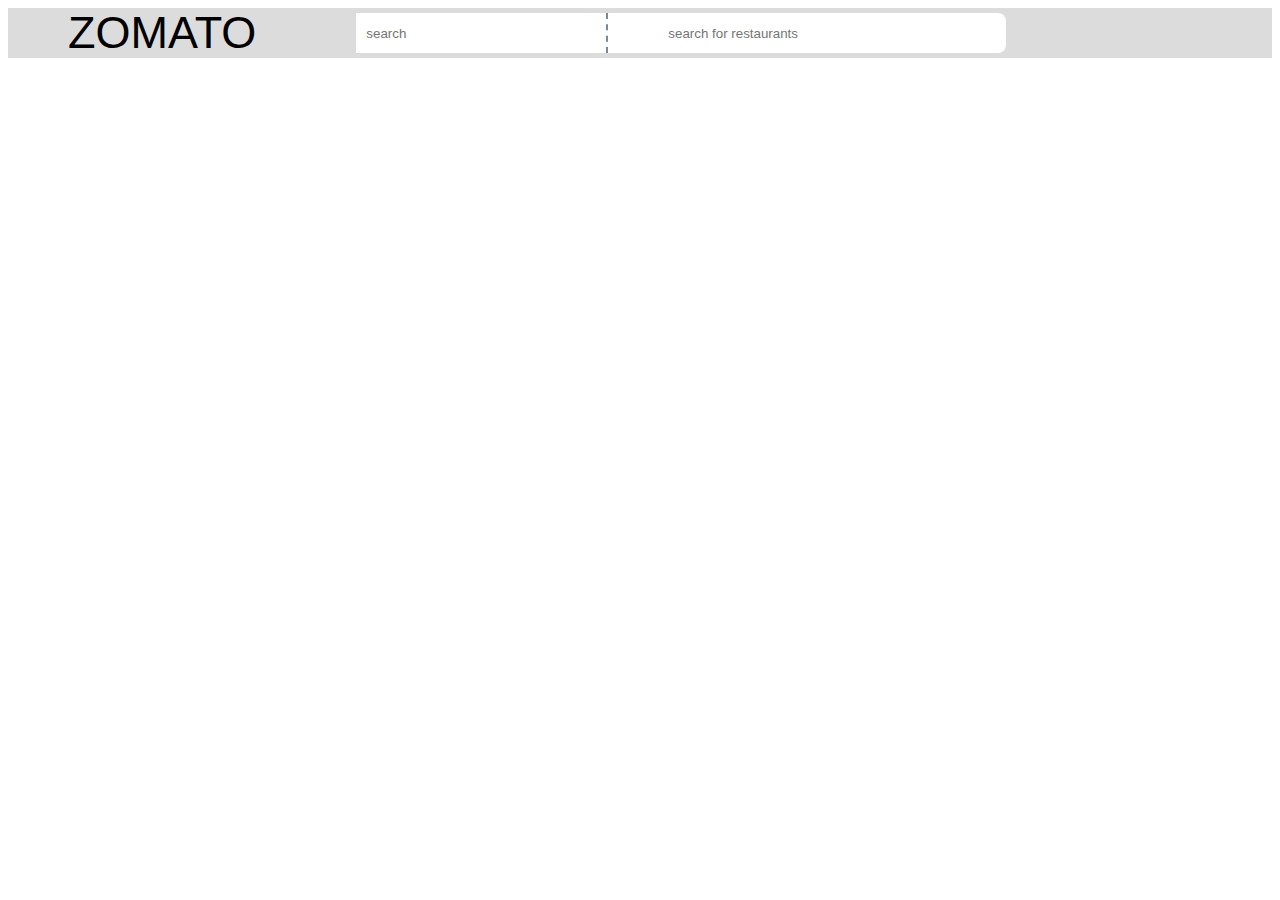
<file: header.html>
<!DOCTYPE html>
<html lang="en">
<head>
    <meta charset="UTF-8">
    <meta http-equiv="X-UA-Compatible" content="IE=edge">
    <meta name="viewport" content="width=device-width, initial-scale=1.0">
    <title>Zomato</title>
    <link href="https://cdn.iconscout.com/icon/free/png-256/zomato-1937646-1637644.png"rel ='icon'>
    <link href="https://cdn.jsdelivr.net/npm/bootstrap@5.3.0-alpha1/dist/css/bootstrap.min.css" rel="stylesheet"
    integrity="sha384-GLhlTQ8iRABdZLl6O3oVMWSktQOp6b7In1Zl3/Jr59b6EGGoI1aFkw7cmDA6j6gD" crossorigin="anonymous">
<script src="https://cdn.jsdelivr.net/npm/bootstrap@5.3.0-alpha1/dist/js/bootstrap.bundle.min.js"
    integrity="sha384-w76AqPfDkMBDXo30jS1Sgez6pr3x5MlQ1ZAGC+nuZB+EYdgRZgiwxhTBTkF7CXvN"
    crossorigin="anonymous"></script>
    <link href="header.css" rel="stylesheet">
    <style>
        
    </style>
</head>
<body>
    <div class=" container-fluid  header">
        <div class="logo">

           <span class="fontlogo">ZOMATO</span> 
</div>
<div class="headersearch">
    <span class="line-break">
    <input type="search" class="location" placeholder="search">
    </span>
    <input type="search" class="restaurant" placeholder="search for restaurants">
</div>
    
    </div>
</body>
</html>
</file>
<file: header.css>
.header{
display: flex;
background-color: gainsboro;
height: 50px;
align-items: center;
}
.navstyle{
   
    display: flex;
    flex-direction: row-reverse;
    justify-content: space-between;
}
.fontlogo{

        
   padding-left: 60px;
    font-family: 'Segoe UI', Tahoma, Geneva, Verdana, sans-serif;
    font-size: 45px;
}

.headersearch{
    margin-left: 100px ;
    display: flex;
    background-color: gainsboro;
    height: 50px;
    align-items: center;
    }
.headersearch{
        width: 650px;
        background-color: white;
        height: 40px;
        border-radius: 8px;
}

    .location{
        width:250px;
        height: 40px;
        border: none;
        outline: none;
        padding: 10px;
        margin-right: 0;
        
    }

    .restaurant{
        display: flex;
        align-self: flex-end;
        width:270px;
        margin-left: 50px;
        border: none;
        height: 40px;
        outline: none;
        padding: 10px;
        
    }

    .line-break{
        margin-top: 1;
        border-right: 2px dashed lightslategray;
    }

    .restaurant:hover{
        box-sizing: border-box;
    }

    
    .frontheader{
        background-image: url("https://b.zmtcdn.com/web_assets/81f3ff974d82520780078ba1cfbd453a1583259680.png");
        height: 450px;
      width: 100%;
      margin: 0px;
    }
    .cc{
        height: 60px;
        width: 100px;
       
    }
    .fontzomato{
       font-size: 100px;
       font-weight: bolder;
       
 
    }
    .bb{
        text-align: center;
        color: white;
    }
    .kk{
        text-align: center;
        color: white;
    }
    .fontdiscover{
        font-size:40px ;
    }
    .restint{
        height: 35px;
    }
    .cardstart{
        height: 320px;
         display: flex;
         flex-direction: row;
         justify-content: space-between;
    }
    .collection{
        display: flex;
        flex-direction: row;
        justify-content:space-between;
    }
    .lowercard{
        height:70px;
        width: 300px;
    }
    .cardbar{
        display: flex;
        flex-direction: row;
        justify-content:space-between;
    }
    .icon{
        width: 35px;
        height: 3px;
      background-color:black;
        margin: 6px 0;
      }
      .appname{
      position:absolute;
      top:8px;
      right:16px;
      font-family:"Helvetica",sans-serif;
      font-weight:bold;
      font-style:italic;
      font-size:40px;
      color:black;
      }
      .image{
      
      width:300px;
      }
      .image img{
      width:100%;
      }
      
      .details h1{
        font-size:40px;
        margin-top:0;
      }
      
      .input{
        display:flex;
      height:45px;
      margin:20px 0px;
      }
      .input-body{
        height:100%;
      }
      .input-body select{
      height:100%;
      }
      .input-body input{
         height:100%;
      width:100%;
      width:280px;
      max-width:300px;
      margin-right:7px;
      border:1px solid #ccc;
      border-radius:5px;
      padding:5px;
      font-size:18px;
      }
      .button{
        color:white;
        background-color:rgb(239,79,95);
        width:150px;
        border:none;
        font-size:17px;
        border-radius:5px;
      }
      .radio-btn{
        margin:5px 0;
        font-size:18px;
      }
      .app-download{
        display:flex;
      }
      .app-download img{
         width:100%;
         max-width:120px;
         margin-right:10px;
      }
      .main{
      display:flex;
      margin:auto;
      width:700px;
      align-items:center;
      }
      .first img{
       width:128px;
      height:32px;
      }
      .sec-7{
      padding:40px 120px;
      background-color:rgb(244,244,253);
      }
      .first{
      display:flex;
      justify-content:space-between;
      }
      .first-1{
      display:flex;
      }
      .first-1 span{
        padding:10px;
        border:1px solid black;
        border-radius:5px;
        margin-right:20px;
        font-weight:400;
      }
      .second{
         display:flex;
         justify-content:space-around;
         margin:30px 0;
      }
      .second div{
         width:200px;
      }
      .second h4{
         font-weight:lighter;
         color:rgb(22,22,22);
         white-space:nowrap;
      }
      .second a{
          display:inline-block;
          width:200px;
          margin-bottom:7px;
          white-space:nowrap;
          text-decoration:none;
          color:gray;
          font-size:0.9rem;
      }
      .second img{
           width:137px;
           height:40px;
           margin-top:11px;
           cursor:pointer;
           }
      .box-4{
           display:flex;
           flex-direction:column;
      }
      .box-4 i{
           margin-left:5px;
           margin-bottom:5px;
      }
      .third{
           padding:10px 0;
           color:gray;
           font-size:0.9rem;
      }
     .bar{
        height: 300px;
        display: flex;
        flex-direction: column;
        justify-content: space-between;
     }
</file>
